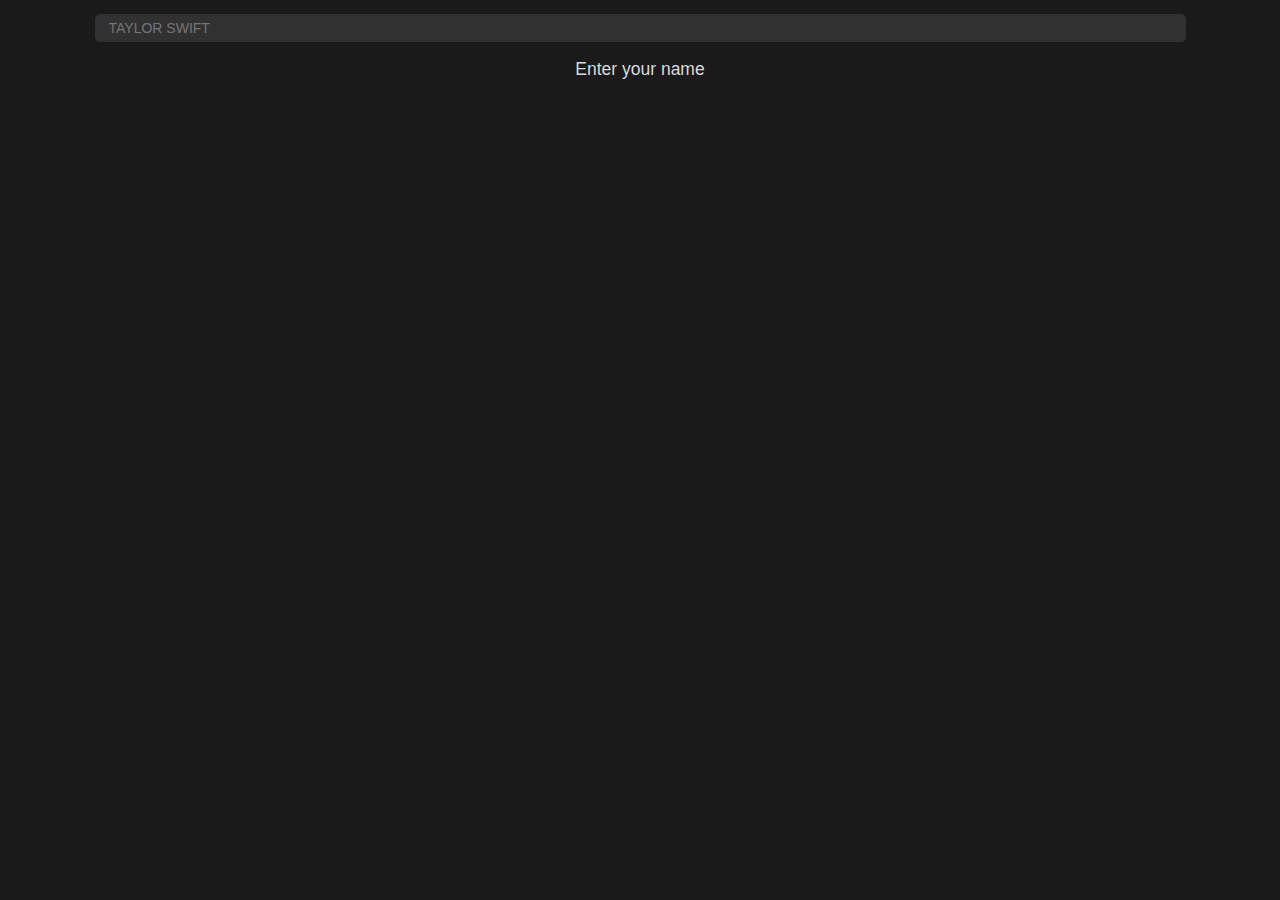
<file: bulk-test.html>
<!DOCTYPE html>
<html lang="en">
<head>
  <meta charset="UTF-8">
  <meta name="viewport" content="width=device-width, initial-scale=1.0">
  <meta http-equiv="X-UA-Compatible" content="ie=edge">
  <title>Bulk Name Testing</title>
  <link rel="stylesheet" href="https://cdn.jsdelivr.net/npm/bootstrap@5.2.3/dist/css/bootstrap.min.css">
</head>
<style>
  html, body {
    background-color: #1A1A1A;
    width: 100%;
  }
  * {
    font-size: 14px;
    color: #D9D9D9;
    font-family: Arial;
  }
  #input-name {
    border: 0;
    outline: none;
    background-color: rgba(255,255,255,0.1);
    text-transform: uppercase;
  }
  #input-name:hover {
    background-color: rgba(255,255,255,0.15);
  }
  code, .codeblock {
    background-color: rgba(255,255,255,0.1);
    border-radius: 5px;
    padding: 3px;
    padding-left: 5px;
    padding-right: 5px;
    color: white;
    font-family: monospace;
  }
  .codeblock {
    font-size: 12px;
    display: inline-block;
  }
  .codeblock-fade {
    opacity: 0.5;
    font-family: inherit;
    font-size: inherit;
  }
  blockquote {
    border-left: 2px solid rgba(255,255,255,0.1);
  }
  hr {
    border: 0;
    border-bottom: 2px solid rgba(255,255,255,0.1);
    opacity: 1;
  }
  #result {
    display: none;
  }
</style>
<body class="d-flex justify-content-center">
  <div class="container">
    <div class="d-flex flex-column">
      <input type="text" id="input-name" class="rounded p-1 px-3 m-3" placeholder="Taylor Swift" onchange="update()" oninput="check()">
      <div id="blank">
        <p class="fs-5 text-center m-0" id="text-hint">Enter your name</p>
        <p class="text-center text-secondary" id="text-label"></p>
      </div>
      <div id="result">
        <p class="fs-5 text-center m-0" id="text-title">Fortnight (feat. Post Malone)</p>
        <p class="text-center text-secondary" id="text-anthology">From the Anthology</p>
        <details class="my-1" open="">
          <summary>
            <span class="fw-bold ps-1">Values</span>
          </summary>
          <ul id="list-values"></ul>
        </details>
        <details class="my-1" open="">
          <summary>
            <span class="fw-bold ps-1" id="title-patterns">Patterns</span>
          </summary>
          <ul id="list-patterns"></ul>
        </details>
        <details class="my-1" open="">
          <summary>
            <span class="fw-bold ps-1" id="title-walkthrough">Walkthrough</span>
          </summary>
          <ol id="list-walkthrough"></ol>
        </details>
        <details class="my-1" open="">
          <summary>
            <span class="fw-bold ps-1">Miscellaneous</span>
          </summary>
          <ul>
            <li>Position: <b id="misc-pos"></b></li>
            <li>Stage: <b id="misc-stage"></b></li>
          </ul>
        </details>
      </div>
    </div>
  </div>
</body>
<script src="https://cdnjs.cloudflare.com/ajax/libs/jquery/3.7.0/jquery.min.js"></script>
<script>
  const tracklist = ["Fortnight (feat. Post Malone)", "The Tortured Poets Department", "My Boy Only Breaks His Favorite Toys", "Down Bad", "So Long, London", "But Daddy I Love Him", "Fresh Out The Slammer", "Florida!!! (feat. Florence + The Machine)", "Guilty as Sin?", "Who's Afraid of Little Old Me?", "I Can Fix Him (No Really I Can)", "loml", "I Can Do It With A Broken Heart", "The Smallest Man Who Ever Lived", "The Alchemy", "Clara Bow", "The Black Dog", "imgonnagetyouback", "The Albatross", "Chloe or Sam or Sophia or Marcus", "How Did It End?", "So High School", "I Hate It Here", "thanK you aIMee", "I Look in People's Window", "The Prophecy", "Cassandra", "Peter", "The Bolter", "Robin", "The Manuscript"];
  const positions = ["chairman", "president", "vice president", "secretary", "poet", "artist", "mastermind", "speaker", "prophecy", "albatross", "alchemist", "doctor", "wise man", "good samaritan", "fearless leader", "real tough kid", "good neighbor"];
  const stages = [
    new Array(16).fill("i - denial"),
    new Array(2).fill("iv - depression"),
    "iii - bargaining",
    new Array(9).fill("iv - depression"),
    "ii - anger",
    new Array(2).fill("iv - depression")
  ].flat();
  function seed(raw, noproc) {
    let res = 0;
    let proc = [];
    raw.toUpperCase().split("").forEach(char => {
      let val = Math.round(char.charCodeAt(0) / 5);
      res += val;
      if(!noproc) proc.push({
        code: char.charCodeAt(0),
        value: val,
        output: res,
        before: res - val,
        reset: false,
        char: char.trim() || "\\s"
      })
      if(res > 30) {
        res -= 31;
        if(!noproc) proc[proc.length - 1].reset = true;
      }
    });
    if(res > 30) {
      res -= 31;
      if(!noproc) proc[proc.length - 1].reset = true;
    }
    if(noproc) return res;
    return [proc, res];
  }
  function getMultiplier(proc) {
    let res = {};
    proc.forEach(item => {
      item.multiplier = 1;
      if(item.char in res) {
        res[item.char].multiplier++;
      } else res[item.char] = item;
    });
    return Object.values(res);
  }
  function scan(raw) {
    let patterns = {};
    let key = "";
    raw.split("").forEach((char, i) => {
      key += char;
      if(i < 1 || i == raw.length - 1 || key.trim() != key) return;
      let track = tracklist[seed(key, true)];
      patterns[track] = patterns[track] || [];
      patterns[track].push(key);
    });
    return patterns;
  }
  function update() {
    const val = $("#input-name").val().toUpperCase().trim();
    if(val.length < 2 || val.length > 30 || !/^[\x00-\x7F]*$/.test(val)) {
      $("#result").hide();
      return $("#blank").show();
    } else {
      $("#result").show();
      $("#blank").hide();
    }
    const [proc, res] = seed(val);
    const multi = getMultiplier(proc);
    let html = "";
    proc.forEach((item, i) => {
      html += `<li><div class="d-flex gap-3 align-items-center"><code>${item.char}</code><hr class="d-inline-block flex-grow-1"></div><div class="codeblock mt-2 p-2 px-3"><span class="codeblock-fade">// seed = seed + increment_value</span><br>seed = ${item.before} + ${item.value} <br><span class="codeblock-fade">// [${item.output}] ${item.output < 31 ? tracklist[item.output] : ""}</span>`;
      if(item.output > 31) {
        html += `<br><br><span class="codeblock-fade">// since the seed has exceeded,<br>// decrease it by 31.</span><br>seed -= 31 <br><span class="codeblock-fade">// [${item.output - 31}] ${item.output - 31 > -1 && item.output - 31 < 31 ? tracklist[item.output - 31] : ""}</span>`;
      }
      html += `</div></li><br>`;
    });
    $("#list-walkthrough").html(html);
    html = "";
    multi.forEach(item => {
      if(item.multiplier > 1) {
        html += `<li><span><code>${item.char}</code> &times; ${item.multiplier}</span><blockquote class="m-2 p-2 px-3"><p class="m-0">Character code: <b>${item.code}</b></p><p>Increment value: <b>${item.value}</b></p><p class="fw-bold m-0">With multiplier</p><p class="m-0">Total increment value: <b>${item.value * item.multiplier}</b></p></blockquote></li>`;
      } else {
        html += `<li><code>${item.char}</code><blockquote class="m-2 p-2 px-3"><p class="m-0">Character code: <b>${item.code}</b></p><p>Increment value: <b>${item.value}</b></p></blockquote></li>`;
      }
    });
    $("#list-values").html(html);
    html = "";
    let patterns = scan(val);
    for(let key in patterns) {
      let pattern = patterns[key];
      if(pattern.length > 1) {
        html += `<li>${key}:<blockquote class="m-2 p-2 px-3">${pattern.map(p => `<p class="m-0 my-2"><code>${p.toUpperCase()}</code></p>`).join("")}</blockquote></li>`;
      } else {
        html += `<li>${key} &lt;&ndash; <code>${pattern[0].toUpperCase()}</code></li>`;
      }
    }
    $("#list-patterns").html(html);
    const pos = positions[res % positions.length];
    const stage = stages[res];
    $("#misc-pos").text(`${pos.toUpperCase()} (${res}/${positions.length})`);
    $("#misc-stage").text(stage.toUpperCase());
    $("#text-title").text(tracklist[res]);
    $("#text-anthology").toggle(res > 15);
    $("#title-walkthrough").text(`Walkthrough (${val.length} steps)`);
    $("#title-patterns").text(`Patterns (${Object.keys(patterns).length} tracks found)`);
  }
  function check() {
    const val = $("#input-name").val().toUpperCase();
    $("#text-label").text("");
    $("#text-hint").text("Enter your name");
    if(val.length == 0) return;
    if(val.length < 2) {
      $("#text-hint").text("Too short");
      return $("#text-label").text("Enter another character");
    }
    if(val.length > 30) {
      $("#text-hint").text("Too long");
      return $("#text-label").text("Only 30 characters are accepted");
    }
    if(!/^[\x00-\x7F]*$/.test(val)) {
      $("#text-hint").text("Invalid name");
      return $("#text-label").text("Must only contain ASCII characters");
    }
    const conv = val.replaceAll(" ", "").toLowerCase();
    const easter = ["kimk", "kanye", "mayer", "healy", "scooter"].reduce((a, b) => conv.includes(b) || a, false);
    if(easter) {
      $("#text-hint").text("Press enter");
      return $("#text-label").html("As an easter egg, this will not work on the website. (Keys: KIMK, KANYE, MAYER, HEALY, SCOOTER)");
    }
    $("#text-label").text("To view the result");
    $("#text-hint").text("Press enter");
  }
</script>
</html>
</file>
